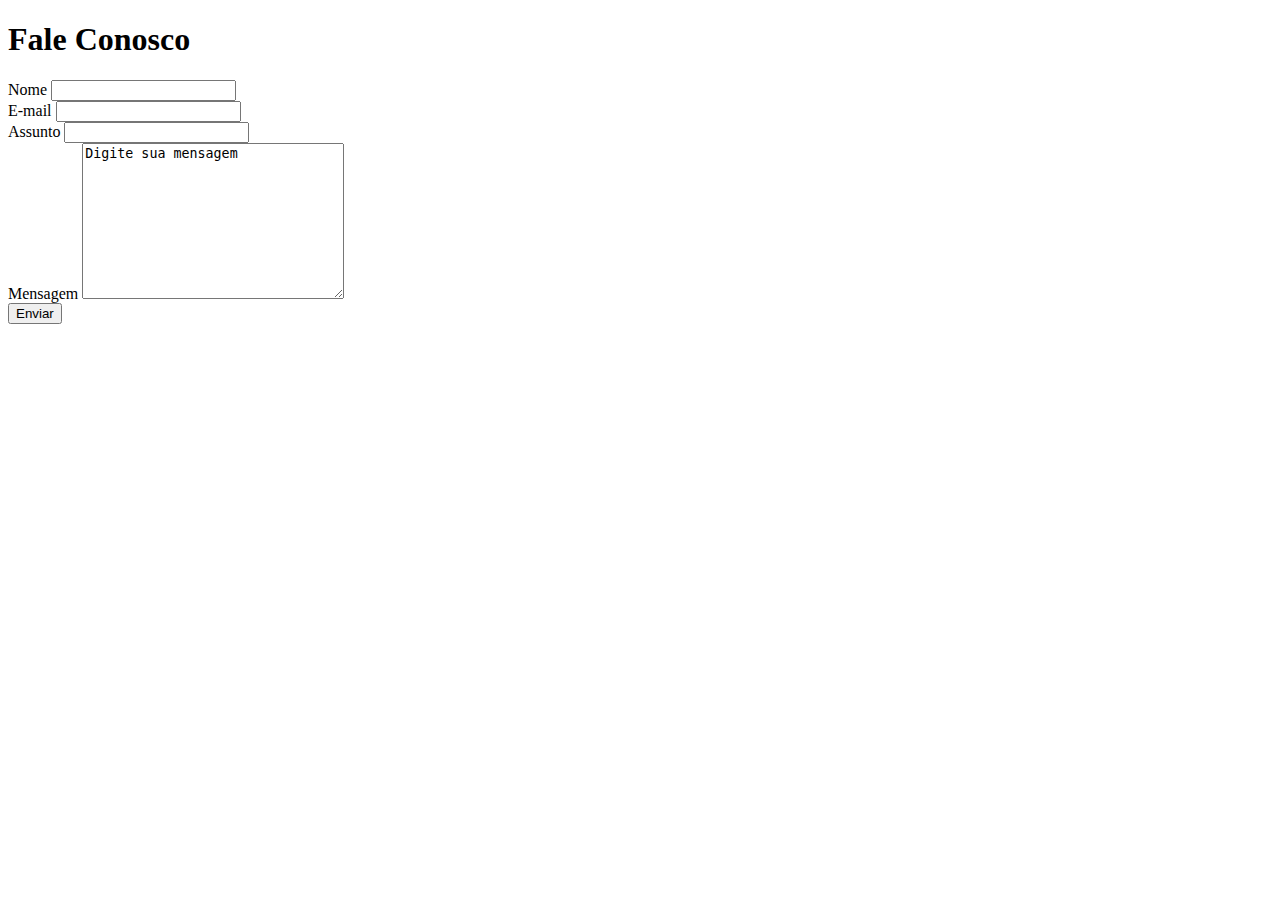
<file: Contato/index.html>
<!DOCTYPE html>
<html lang="pt-br">
<head>
    <meta charset="UTF-8">
    <meta http-equiv="X-UA-Compatible" content="IE=edge">
    <meta name="viewport" content="width=device-width, initial-scale=1.0">
    <title>Contato</title>
</head>
<body>
    <!---->
    <h1>Fale Conosco</h1>
    <form 
    action="https://formsubmit.co/ajax/avelinogabrieldossantos@gmail.com"  
    method="POST" 
    class="form" 
    data-form
    >
        <div class="form-control">
            <label for="nome">Nome</label>
            <input type="text" name="nome" id="nome" required>
        </div>
        <div class="form-control">
            <label for="email">E-mail</label>
            <input type="email" name="e-mail" id="email" required>
        </div>
        <div class="form-control">
            <label for="subject">Assunto</label>
            <input type="text" name="assunto" id="subject" required>
        </div>
        <div class="form-control">
            <label for="message">Mensagem</label>
            <textarea name="mensagem" id="message" cols="30" rows="10">Digite sua mensagem</textarea>
        </div>
        <button type="submit" data-button >Enviar</button>
    </form>
    <script src="./src/main.js"></script>
</body>
</html>
</file>
